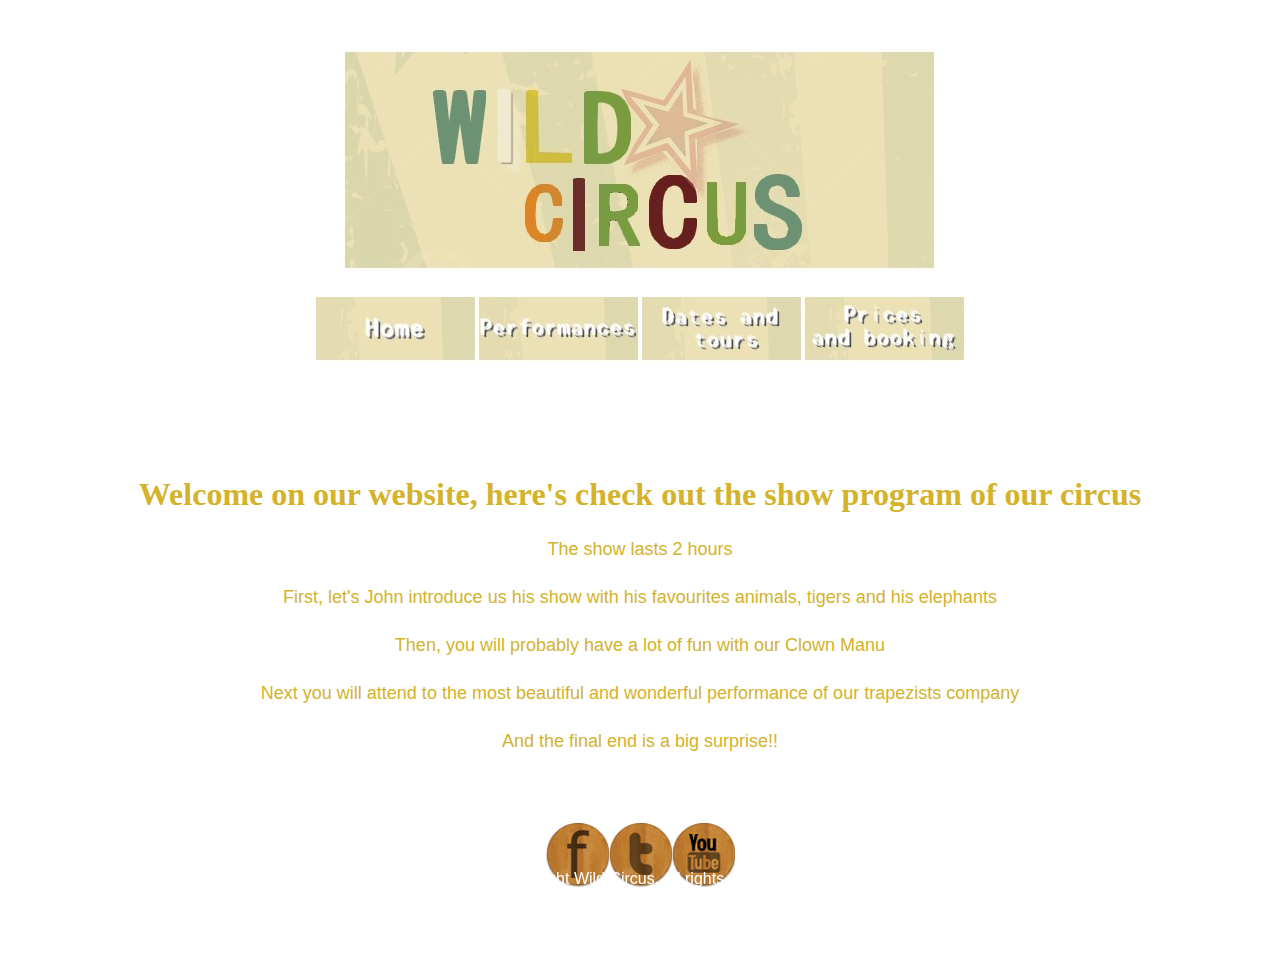
<file: index.html>
<!DOCTYPE html> 
<html xmlns="http://www.w3.org/1999/xhtml" lang="en">
	<!-- start: HEAD -->
	<head>
		<title>Wild Circus</title>
		<!-- start: META -->
		<meta charset="utf-8" />
		<!--[if IE]><meta http-equiv='X-UA-Compatible' content="IE=edge,IE=9,IE=8,chrome=1" /><![endif]-->
		<meta name="viewport" content="width=device-width, initial-scale=1.0">
		<!-- end: META -->
		
		<!-- Load css styles -->
		<link rel="stylesheet" href="css/style.css" type="text/css">
		<!-- end: css styles -->
		
		<!-- Fav and touch icons -->
		<link rel="shortcut icon" href="img/fav.ico" />
		<!-- end: Fav and touch icons -->
	</head>
	<!-- end: HEAD -->
	
	<body>
	
		<header>
		
		   <img class="banniere2" src="img/banniere2.jpg">
			<!-- Nav -->
			<nav class="nav">
				<a id="program" href="index.html"></a>
				<a id="performances" href="performances.html"></a>
				<a id="dates" href="dates.html"></a>
				<a id="prices" href="prices.html"></a>
			</nav>
		</header>
			<!-- end: nav -->
			
		
		
		

                <article>


<div id="texteopaque">

<h1 style="text-align: center;"><span style="font-family: impact, chicago; color: #d4b22a;">Welcome on our website, here's check out the show program of our circus</span></h1>
<p style="text-align: center;"><span style="font-family: arial, helvetica, sans-serif; color: #d4b22a; font-size: large;"> The show lasts 2 hours </span></p>
<p style="text-align: center;"><span style="font-family: arial, helvetica, sans-serif; color: #d4b22a; font-size: large;">First, let's John introduce us his show with his favourites animals, tigers and his elephants</span></p>
<p style="text-align: center;"><span style="font-family: arial, helvetica, sans-serif; color: #d4b22a; font-size: large;"> Then, you will probably have a lot of fun with our Clown Manu </span></p>
<p style="text-align: center;"><span style="font-family: arial, helvetica, sans-serif; color: #d4b22a; font-size: large;">Next you will attend to the most beautiful and wonderful performance of our trapezists company</span></p>
<p style="text-align: center;"><span style="font-family: arial, helvetica, sans-serif; color: #d4b22a; font-size: large;"> And the final end is a big surprise!!</span></p>
<p>&nbsp;</p>
<p id="reseau"><img src="img/facebook.png" alt="Facebook" /><img src="img/twitter.png" alt="Twitter" /><img src="img/youtube.png" alt="Youtube" /></p>
<p>&nbsp;</p>

</div>



                </article>
				
				
				
		
			
			
		<footer>
			&copy; Copyright Wild Circus. All rights reserved.
		</footer>
		<!-- Le javascript, Placed at the end of the document so the pages load faster -->
	
	</body>
</html>
</file>
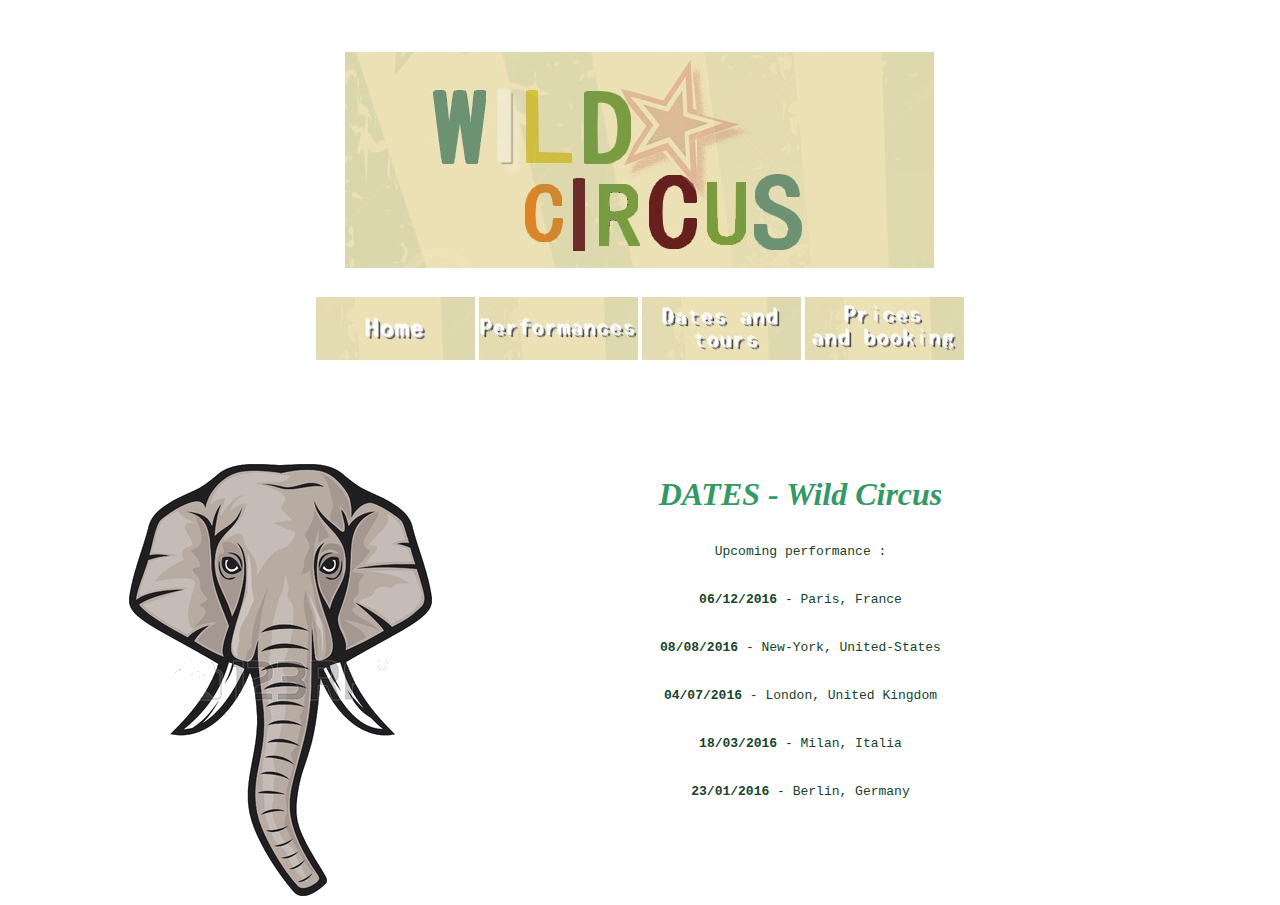
<file: dates.html>
<!DOCTYPE html> 
<html xmlns="http://www.w3.org/1999/xhtml" lang="en">
	<!-- start: HEAD -->
	<head>
		<title>Wild Circus</title>
		<!-- start: META -->
		<meta charset="utf-8" />
		<!--[if IE]><meta http-equiv='X-UA-Compatible' content="IE=edge,IE=9,IE=8,chrome=1" /><![endif]-->
		<meta name="viewport" content="width=device-width, initial-scale=1.0">
		<!-- end: META -->
		
		<!-- Load css styles -->
		<link rel="stylesheet" href="css/style.css" type="text/css">
		<!-- end: css styles -->
		
		<!-- Fav and touch icons -->
		<link rel="shortcut icon" href="img/fav.ico" />
		<!-- end: Fav and touch icons -->
	</head>
<!-- end: HEAD -->
	<body>
		<header>
		 <img class="banniere2" src="img/banniere2.jpg">
			<!-- Nav -->
			<nav class="nav">
				<a id="program" href="index.html"></a>
				<a id="performances" href="performances.html"></a>
				<a id="dates" href="dates.html"></a>
				<a id="prices" href="prices.html"></a>
			</nav>
		</header>
		<!-- end: nav -->
		
		
		<section>

<div id="article">

<img id="elephant" src="img/elephant.png" alt="elephant"/> 

<h1 style="text-align: center;"><span style="font-family: 'arial black', 'avant garde'; color: #339966;"><em>DATES - Wild Circus</em></span></h1>
<p style="text-align: center;"><span style="font-family: 'courier new', courier; color: #16432c; font-size: small;">Upcoming performance :</span></p>
<p style="text-align: center;"><span style="font-family: 'courier new', courier; color: #16432c; font-size: small;"><strong>06/12/2016</strong> - Paris, France</span></p>
<p style="text-align: center;"><span style="font-family: 'courier new', courier; color: #16432c; font-size: small;"><strong>08/08/2016</strong> - New-York, United-States</span></p>
<p style="text-align: center;"><span style="font-family: 'courier new', courier; color: #16432c; font-size: small;"><strong> 04/07/2016 </strong>- London, United Kingdom</span></p>
<p style="text-align: center;"><span style="font-family: 'courier new', courier; color: #16432c; font-size: small;"><strong>18/03/2016</strong> - Milan, Italia</span></p>
<p style="text-align: center;"><span style="font-family: 'courier new', courier; color: #16432c; font-size: small;"><strong>23/01/2016</strong> - Berlin, Germany</span></p>
<p style="text-align: center;">&nbsp;</p>

</div>


</section>


<footer>
			&copy; Copyright Wild Circus. All rights reserved.
		</footer>
		<!-- Le javascript, Placed at the end of the document so the pages load faster -->
	</body>
</html>
</file>
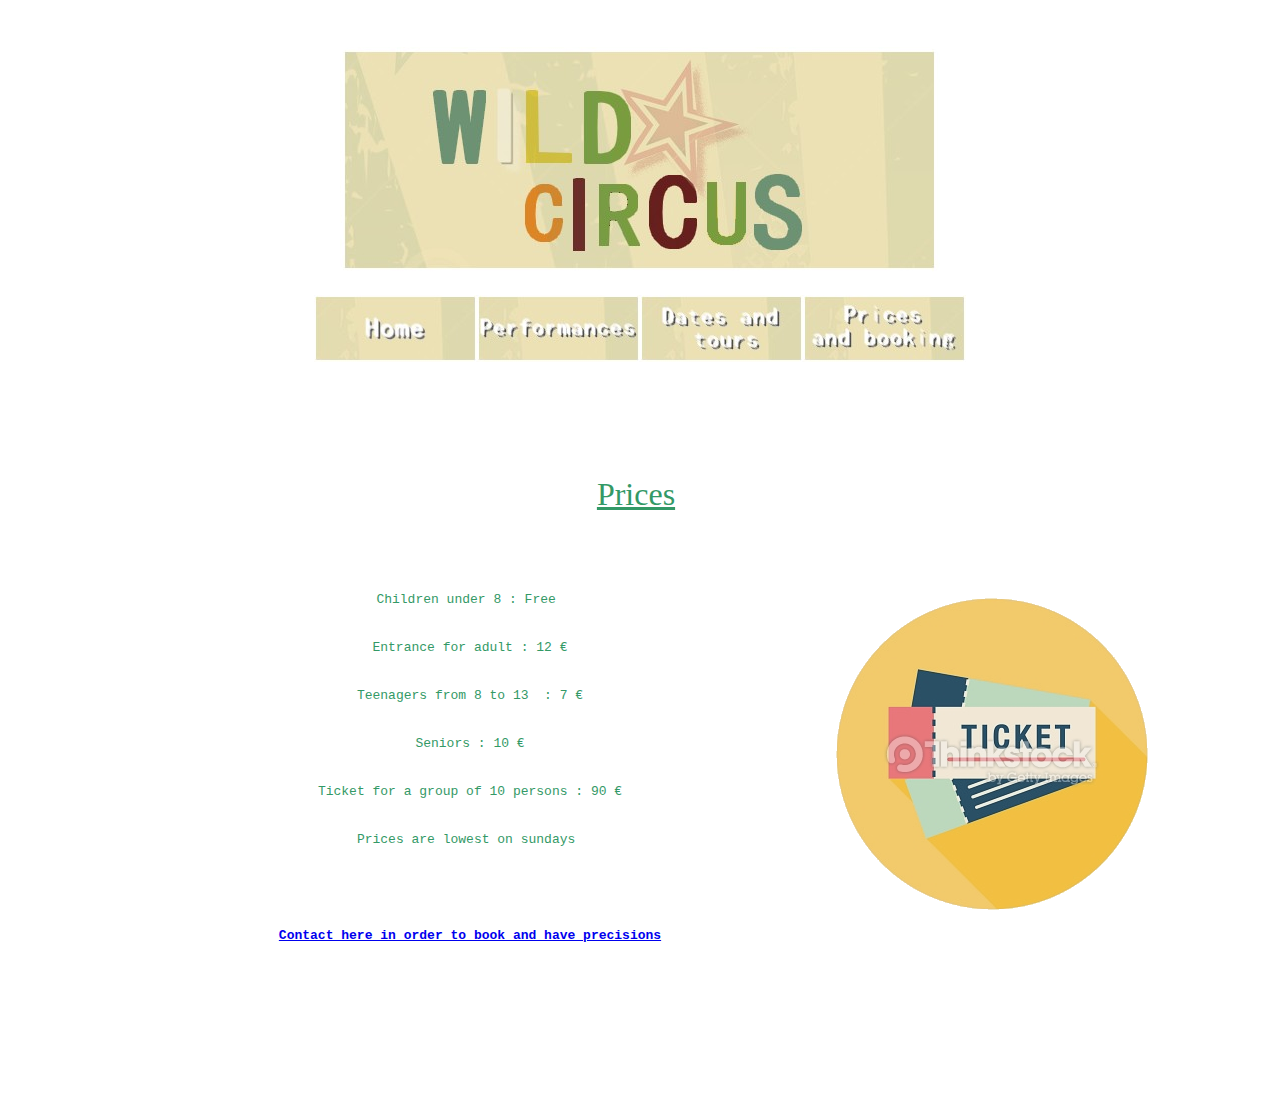
<file: prices.html>
<!DOCTYPE html> 
<html xmlns="http://www.w3.org/1999/xhtml" lang="en">
	<!-- start: HEAD -->
	<head>
		<title>Wild Circus</title>
		<!-- start: META -->
		<meta charset="utf-8" />
		<!--[if IE]><meta http-equiv='X-UA-Compatible' content="IE=edge,IE=9,IE=8,chrome=1" /><![endif]-->
		<meta name="viewport" content="width=device-width, initial-scale=1.0">
		<!-- end: META -->
		
		<!-- Load css styles -->
		<link rel="stylesheet" href="css/style.css" type="text/css">
		<!-- end: css styles -->
		
		<!-- Fav and touch icons -->
		<link rel="shortcut icon" href="img/fav.ico" />
		<!-- end: Fav and touch icons -->
	</head>
<!-- end: HEAD -->
	<body>
		<header>
		
		   <img class="banniere2" src="img/banniere2.jpg">
			<!-- Nav -->
			<nav class="nav">
				<a id="program" href="index.html"></a>
				<a id="performances" href="performances.html"></a>
				<a id="dates" href="dates.html"></a>
				<a id="prices" href="prices.html"></a>
			</nav>
		</header>
		<!-- end: nav -->
		<div id="content">
		
		<h1 style="text-align: center;"><span style="font-weight: normal;"><span style="font-family: 'arial black', 'avant garde'; color: #339966;"><span style="text-decoration: underline;">Prices</span>&nbsp;</span></span></h1>
<p><span style="color: #339966;"><br /></span></p>

<img id="ticket" src="img/ticket.png" alt="ticket"/> 

<p style="text-align: center;"><span style="font-family: 'courier new', courier; color: #339966; font-size: small;">Children under 8 : Free&nbsp;</span></p>
<p style="text-align: center;"><span style="font-family: 'courier new', courier; color: #339966; font-size: small;">Entrance for adult : 12 &euro;</span></p>
<p style="text-align: center;"><span style="font-family: 'courier new', courier; color: #339966; font-size: small;">Teenagers from 8 to 13 &nbsp;: 7 &euro;</span></p>
<p style="text-align: center;"><span style="font-family: 'courier new', courier; color: #339966; font-size: small;">Seniors : 10 &euro;</span></p>
<p style="text-align: center;"><span style="font-family: 'courier new', courier; color: #339966; font-size: small;">Ticket for a group of 10 persons : 90 &euro;</span></p>
<p style="text-align: center;"><span style="font-family: 'courier new', courier; color: #339966; font-size: small;">Prices are lowest on sundays&nbsp;</span></p>
<p style="text-align: center;">&nbsp;</p>
<p style="text-align: center;"><span style="font-family: 'courier new', courier; color: #339966; font-size: small;"><strong><a href="mailto:mailto:booking@wildcircus.com">
Contact here in order to book and have precisions</a> </strong></span></p>
<p style="text-align: center;">&nbsp;</p>
<p style="text-align: center;">&nbsp;</p>
<p style="text-align: center;">&nbsp;</p>

			
		</div>
		<footer>
			&copy; Copyright Wild Circus. All rights reserved.
		</footer>
		<!-- Le javascript, Placed at the end of the document so the pages load faster -->
	</body>
</html>
</file>
<file: css/style.css>
body {
  text-align: center;
  background-position: center;
  background-image:url(http://thumbs.dreamstime.com/z/fond-fantastique-de-place-de-cirque-de-couleur-46588673.jpg);
  font-family: helvetica;
  color: white;
  margin: 0px
}
p {
  font-size: 22px;
}
input {
  border: 0;
  padding: 10px;
  font-size: 18px;
}
input[type="submit"] {
  background: black;
  color: white;
} 
footer{
 position: fixed;
 left: 0px;
 bottom: 0px;
 height: 30px;
 width: 100%;
 color: rgb(255,255,255, 1);
 background-color: rgba(238, 212, 126, 0);
 
}

.banniere2 { 
  margin: 40px 0px 0px 0px;
  border: 7px solid white;
  border-radius: 20px;
}

.nav { 
  padding: 10px;
  width:652px;
  margin-left:auto;
  margin-right:auto;
  margin-bottom: 100px;
  
} 



.nav a{
    width: 163px;
	height:67px;
    line-height: 50px;
    text-decoration: none;
    display: block;
    text-align: center;
    vertical-align: middle;
    color: white;
    float: left;
	
	

}

.ombre {
	text-shadow: 0px 0px 7px rgba(0, 0, 0, 0.99);
	color: #FCFCFC;
	font-size: 15pxpx;
}

.ombretwo {
	text-shadow: 0px 0px 7px rgba(0, 0, 0, 0.99);
	color: #FCFCFC;
	font-size: 15pxpx;
}

.ombrethree {
	text-shadow: 0px 0px 7px rgba(0, 0, 0, 0.99);
	color: #FCFCFC;
	font-size: 15px;
}


.perform {
	text-shadow: 0px 0px 7px rgba(0, 0, 0, 0.99);
	color: #FCFCFC;
	font-size: 15px;
}



@font-face {
 font-family:"Sim hei";
 src: url('../font/simhei_0.ttf');
 font-style: normal;
 font-stretch: normal;
}
.ombre{
font:20px "Sim hei",Verdana,Segoe,sans-serif;
}

@font-face {
 font-family:"Sim hei";
 src: url('../font/simhei_0.ttf');
 font-style: normal;
 font-stretch: normal;
}
.ombretwo{
font:20px "Sim hei",Verdana,Segoe,sans-serif;
}


@font-face {
 font-family:"Sim hei";
 src: url('../font/simhei_0.ttf');
 font-style: normal;
 font-stretch: normal;
}
.ombrethree{
font:20px "Sim hei",Verdana,Segoe,sans-serif;
}


@font-face {
 font-family:"Sim hei";
 src: url('../font/simhei_0.ttf');
 font-style: normal;
 font-stretch: normal;
}
.perform{
font:20px "Sim hei",Verdana,Segoe,sans-serif;
}


#program{ background: url(../img/boutonhome.jpg) no-repeat;}
#performances{ background: url(../img/boutonperf.jpg) no-repeat;}
#dates{ background: url(../img/boutondates.jpg) no-repeat;}
#prices{ background: url(../img/boutonprice.jpg) no-repeat;}




#texteopaque {
   width: 1040px;
   margin-left: auto;
   margin-right: auto;
   background-color: rgba(255, 255, 255, 0.7);
   padding-top:50px;
   
  
   
    
   
}

#article {
   width: 1040px;
   margin-left: auto;
   margin-right: auto;
   background-color: rgba(255, 255, 255, 0.7);
   padding-top:50px;
   
  
   
    
   }
   
   
#elephant
{
	float: left;
	
	
}

	


#article {
   width: 1040px;
   margin-left: auto;
   margin-right: auto;
   background-color: rgba(255, 255, 255, 0.7);
   padding-top:50px;
   
  
   
} 

#performance {
   width: 1040px;
   margin-left: auto;
   margin-right: auto;
   background-color: rgba(255, 255, 255, 0.7);
   padding-top:50px;
 
  
   
    
}

#john {
   width: 1040px;
   margin-left: auto;
   margin-right: auto;
   background-color: rgba(255, 255, 255, 0.7);
   padding-top:50px;
   
  
} 

#ticket
{
	float: right;
	
	
}

#clown {
   width: 1040px;
   margin-left: auto;
   margin-right: auto;
   background-color: rgba(255, 255, 255, 0.7);
   padding-top:50px;
   
  
} 

#trapez {
   width: 1040px;
   margin-left: auto;
   margin-right: auto;
   background-color: rgba(255, 255, 255, 0.7);
   padding-top:50px;
   
   
   
} 


#content {
   width: 1040px;
   margin-left: auto;
   margin-right: auto;
   background-color: rgba(255, 255, 255, 0.7);
   padding-top:50px;
 
   
   
} 


@media (max-width: 500px) {
	
.banniere2 {
	width:300px;
	
}
.nav {
	width:400px;
	
	} 
#texteopaque {
	width: 200px;
	
} 

#performance {
	width:200px;
}


#article { 
width: 300px;}

#content { 
width: 300px;
}

#ticket {
	width: 300px;
	
} 

#elephant {
	width:150px;
	

}

#john {
	width: 200px;
}

#tiger {
	width:250px;
}


#clown {
	width: 250px;
}

#theclown { 
width: 150px;}
}


#trapez { 
width: 300px}


#trapezist { 
width: 200px;
 }


}


#foot3c603 div, #foot3c603 div div div{
</file>
